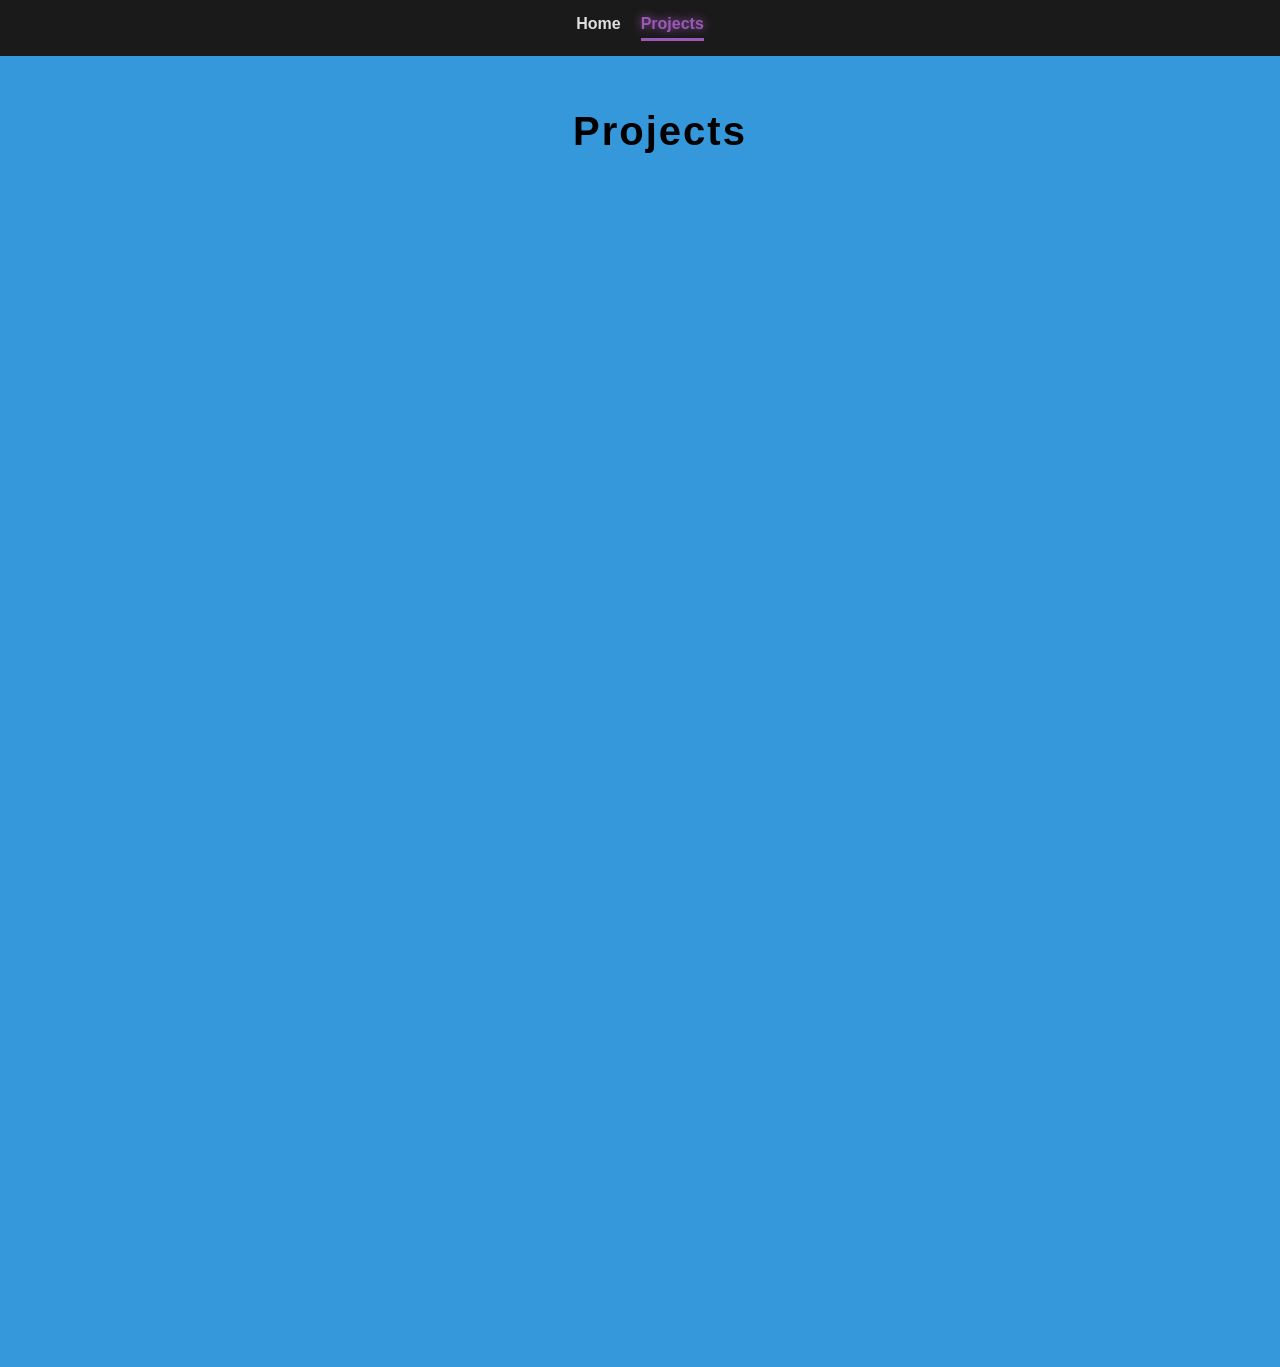
<file: apps.html>
<!DOCTYPE html>
<html lang="en">
<head>
  <meta charset="UTF-8">
  <meta name="viewport" content="width=device-width, initial-scale=1.0">
  <title>Alessio's Site - Projects</title>
  <link rel="stylesheet" href="projects-style.css">
</head>
<body>

  <div class="topnav">
    <a href="index.html">Home</a>
    <a class="active" href="apps.html">Projects</a>
  </div>

  <div class="project-container">
    <h2>Projects</h2>

    <iframe width="392" height="620" style="border: 0px;" src="https://studio.code.org/projects/applab/97f48eb7-950e-42e0-8039-941b48cf02e9/embed"></iframe>

    <iframe width="392" height="620" style="border: 0px;" src="https://studio.code.org/projects/applab/fe04ad3b-d3f3-4714-a7e4-95e5ff65a60b/embed"></iframe>

    <iframe src="https://scratch.mit.edu/projects/1269197663/embed" allowtransparency="true" width="650" height="500" frameborder="0" scrolling="no" allowfullscreen></iframe>
  </div>

</body>
</html>
</file>
<file: projects-style.css>
body {
  margin: 0;
  padding: 0;
  background-color: #3498db; 
  font-family: sans-serif;
}

.project-container {
  display: flex;
  flex-wrap: wrap;        
  justify-content: center;
  align-items: center;    
  width: 100%;
  gap: 20px;              
  padding: 20px;
}

h2 {
  flex-basis: 100%;
  text-align: center;
  font-family: 'Impact', 'Arial Black', sans-serif;
  font-size: 40px;
  letter-spacing: 2px;
}

nav {
  flex-basis: 100%;
  text-align: center;
}

h2:hover {
  text-shadow: 0 0 10px red;
}

.topnav {
  background: #1a1a1a;
  padding: 15px;
  display: flex;
  justify-content: center;
  gap: 20px;
  font-family: sans-serif;
}

.topnav a {
  color: #e0e0e0;
  text-decoration: none;
  font-size: 16px;
  font-weight: 600;
  transition: all 0.4s ease;
  padding-bottom: 5px;
}

.topnav a:hover {
  color: #f1c40f;
  text-shadow: 0 0 8px #f1c40f;
}

.topnav a.active {
  color: #9b59b6;
  border-bottom: 3px solid #9b59b6;
  text-shadow: 0 0 10px #9b59b6;
}
</file>
